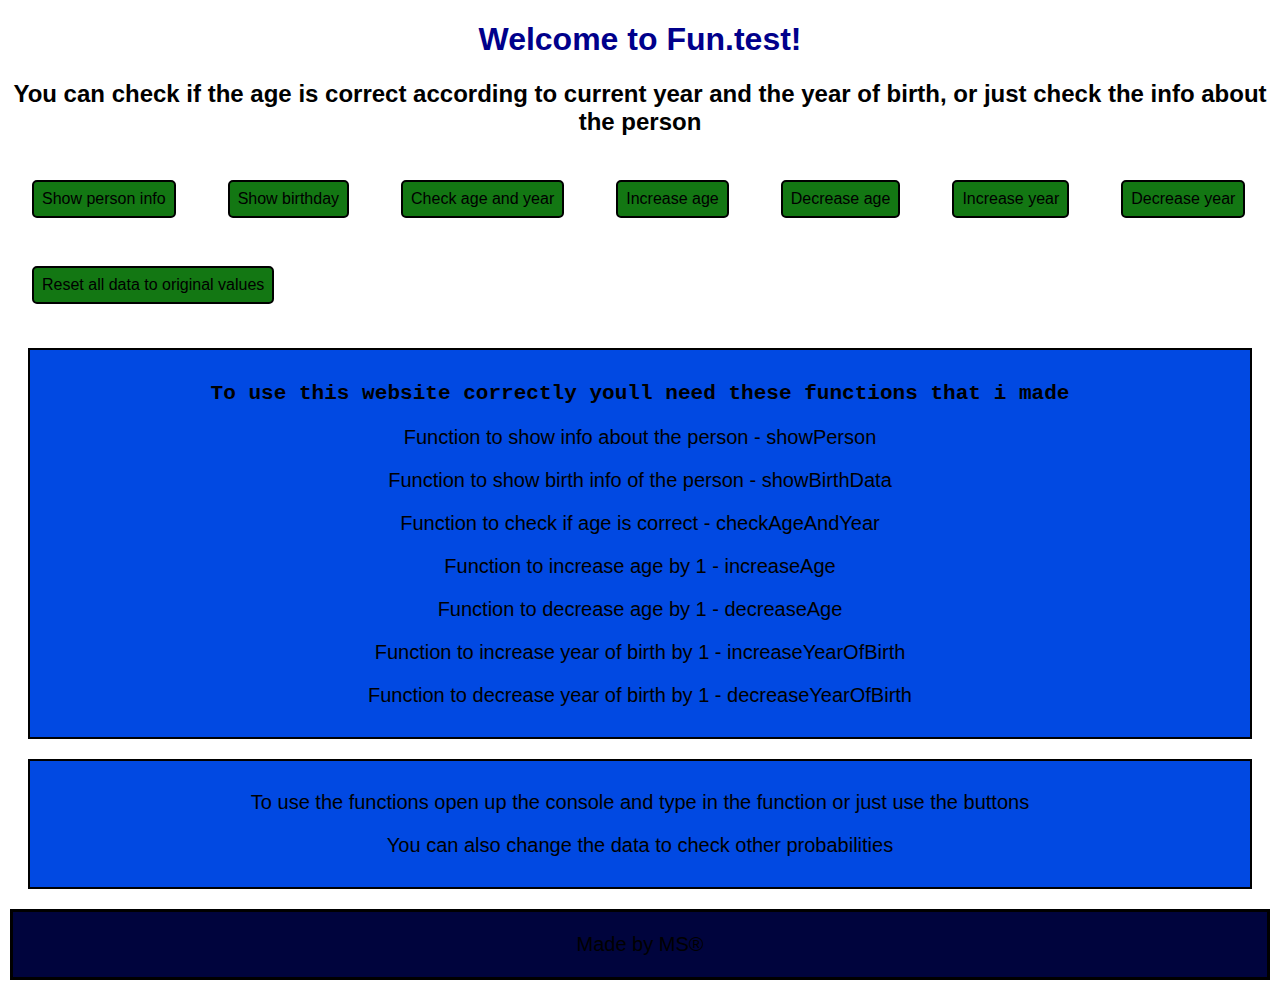
<file: projekt/index.html>
<!-- Please read the comments in JavaScript file -->

<!DOCTYPE html>
<html lang="en">

<head>
    <meta charset="UTF-8">
    <meta name="viewport" content="width=device-width, initial-scale=1.0">
    <title>Fun.test</title>
    <link rel="stylesheet" href="style.css">
</head>

<body>

    <!-- Main text -->
    <h1>Welcome to Fun.test!</h1>
    <h2>You can check if the age is correct according to current year and the year of birth,
        or just check the info about the person
    </h2>

    <!-- Buttons to trigger functions -->
    <button onclick="showPerson()">Show person info</button>
    <button onclick="showBirthData()">Show birthday</button>
    <button onclick="checkAgeAndYear()">Check age and year</button>
    <button onclick="increaseAge()">Increase age</button>
    <button onclick="decreaseAge()">Decrease age</button>
    <button onclick="increaseYearOfBirth()">Increase year</button>
    <button onclick="decreaseYearOfBirth()">Decrease year</button>
    <button onclick="SetToOriginal()">Reset all data to original values</button>

    <!-- Instructions -->
    <div class="text-container">
        <h3>To use this website correctly youll need these functions that i made</h3>
        <p>Function to show info about the person - showPerson</p>
        <p>Function to show birth info of the person - showBirthData</p>
        <p>Function to check if age is correct - checkAgeAndYear</p>
        <p>Function to increase age by 1 - increaseAge</p>
        <p>Function to decrease age by 1 - decreaseAge</p>
        <p>Function to increase year of birth by 1 - increaseYearOfBirth</p>
        <p>Function to decrease year of birth by 1 - decreaseYearOfBirth</p>
    </div>


    <!-- Additional instructions -->
    <div class="text-container">
        <p> To use the functions open up the console and type in the function or just use the buttons</p>
        <p> You can also change the data to check other probabilities</p>
    </div>


    <script src="script.js"></script>
</body>


<!-- So called watermark -->
<footer>
    <p>Made by MS®</p>
</footer>

</html>
</file>
<file: projekt/style.css>
h1 {
    color: darkblue;
    text-align: center;
    font-family: Verdana, Geneva, Tahoma, sans-serif
}

p {
    font-family: 'Trebuchet MS', 'Lucida Sans Unicode', 'Lucida Grande', 'Lucida Sans', Arial, sans-serif;
    font-size: 20px
    
}

button {
    background-color: rgb(19, 119, 19);
    color: black;
    font-size: 16px;
    padding: 8px 8px;
    border: black 2px solid;
    border-radius: 5px;
    cursor: pointer;
    margin: 24px;

}

h2 {
    text-align: center;
    font-family: 'Segoe UI', Tahoma, Geneva, Verdana, sans-serif;
}

.text-container {
    border: 2px solid black;
    padding: 10px;
    margin: 20px;
    background-color: rgb(1, 73, 226);
    font-family: 'Courier New', Courier, monospace;
    font-size: 18px;
    text-align: center;
}

footer {
    text-align: center;
    margin: 2px;
    padding: 1px;
    border: 3px solid black;
    background-color: rgb(0, 4, 61);
}

body {
    background-color: rgb(255, 255, 255);
}
</file>
